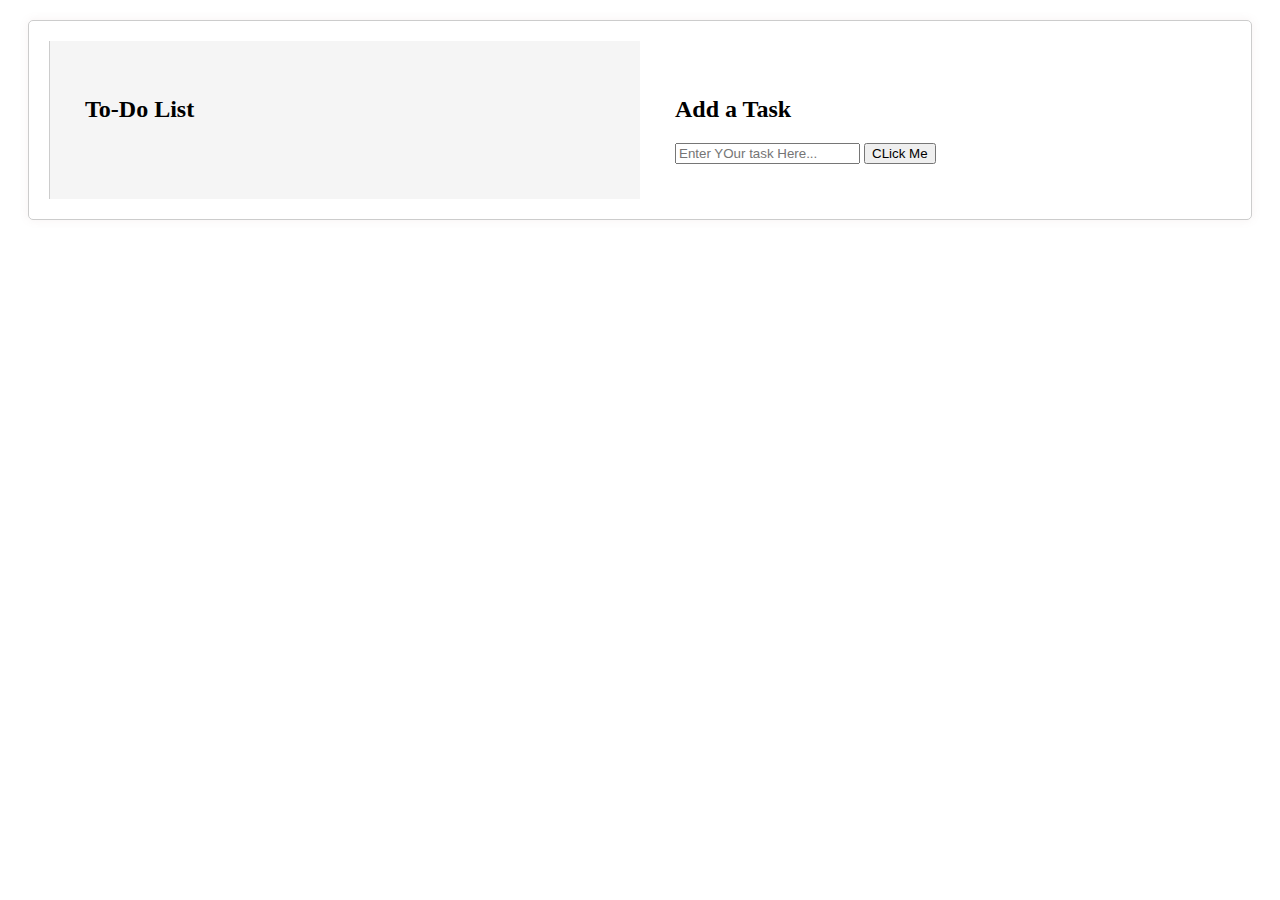
<file: index1.html>
<!DOCTYPE html>
<html lang="en">
<head>
    <meta charset="UTF-8">
    <meta name="viewport" content="width=device-width, initial-scale=1.0">
    <title>To-Do App</title>
    <link rel="stylesheet" href="style1.css">
</head>
<body>
    <div class="container">
        <div class="left-pane">
            <h2>To-Do List</h2>
            <ul id="task-list">
                
            </ul>
        </div>
        <div class="right-pane">
            <h2>Add a Task</h2>
            <form id="task-form">
                <input type="text" id="task-input" placeholder="Enter YOur task Here..." required/>
                <button type="submit">CLick Me</button>
            </form>
        </div>
    </div>
    <script src="script1.js"></script>
</body>
</html>
</file>
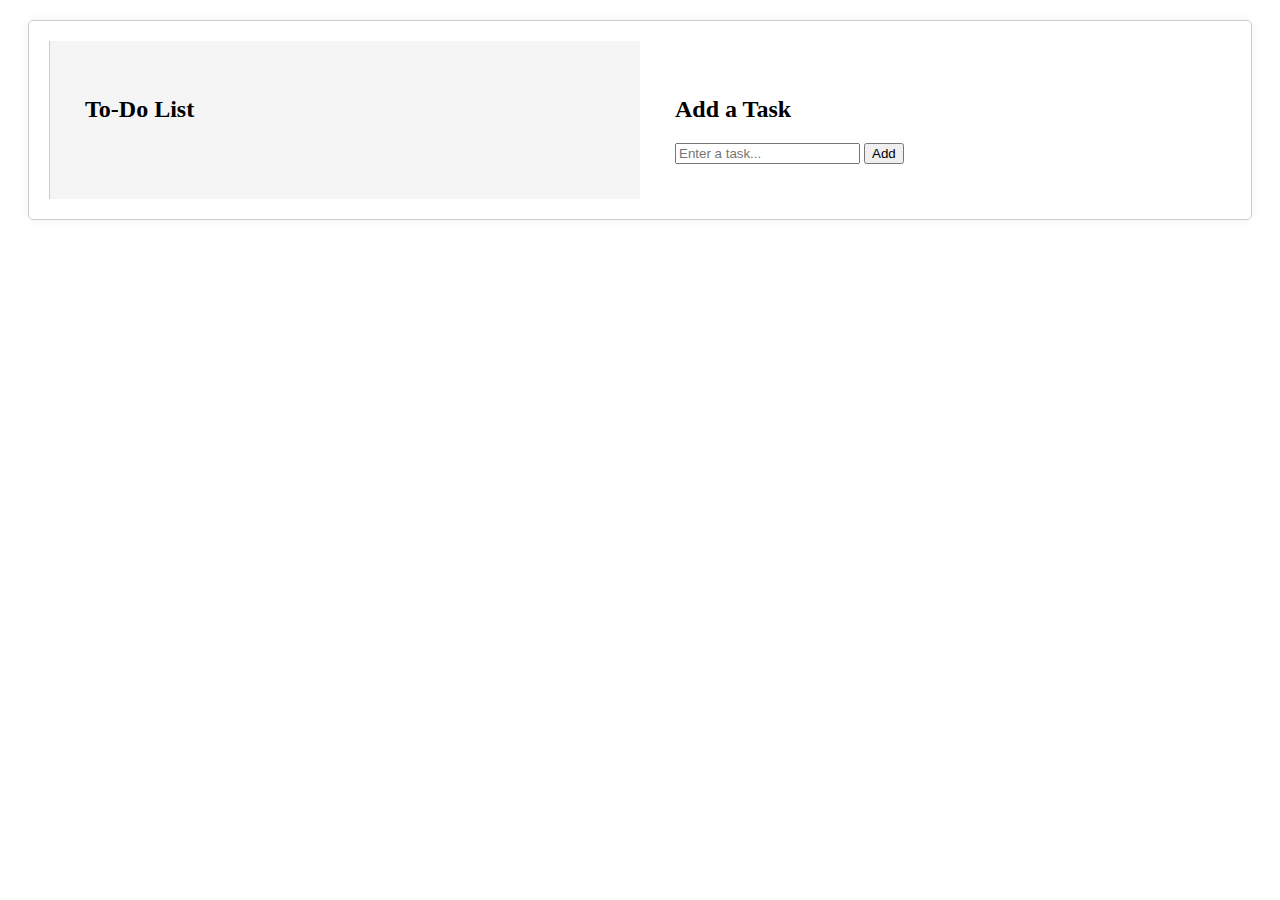
<file: todoapp.html>
<!DOCTYPE html>
<html lang="en">
<head>
    <meta charset="UTF-8">
    <meta name="viewport" content="width=device-width, initial-scale=1.0">
    <title>To-Do App</title>
    <link rel="stylesheet" href="todoapp.css">
</head>
<body>
    <div class="container">
        <div class="left-pane">
            <h2>To-Do List</h2>
            <ul id="task-list">
                
            </ul>
        </div>
        <div class="right-pane">
            <h2>Add a Task</h2>
            <form id="task-form">
                <input type="text" id="task-input" placeholder="Enter a task..." required/>
                <button type="submit">Add</button>
            </form>
        </div>
    </div>
    <script src="todoapp.js"></script>
</body>
</html>
</file>
<file: style1.css>
.container {
    display: flex;
    justify-content: space-between;
    margin: 20px;
    padding: 20px;
    border: 1px solid #ccc;
    border-radius: 5px;
    box-shadow: 0 0 10px rgba(171, 113, 113, 0.1);
}

.left-pane {
    flex: 1;
    padding: 35px;
    background-color: #f5f5f5;
    border-left: 1px solid #ccc;
}

.right-pane {

    flex: 1;
    padding: 35px;
    border-right: 1px solid white;
}

ul {
    list-style-type: none;
    padding: 0;
}

li {
    display: flex;
    justify-content: space-between;
    align-items: center;
    padding: 5px 0;
}

.completed {
    text-decoration: line-through;
}
</file>
<file: todoapp.css>
.container {
    display: flex;
    justify-content: space-between;
    margin: 20px;
    padding: 20px;
    border: 1px solid #ccc;
    border-radius: 5px;
    box-shadow: 0 0 10px rgba(171, 113, 113, 0.1);
}

.left-pane {
    flex: 1;
    padding: 35px;
    background-color: #f5f5f5;
    border-left: 1px solid #ccc;
}

.right-pane {

    flex: 1;
    padding: 35px;
    border-right: 1px solid white;
}

ul {
    list-style-type: none;
    padding: 0;
}

li {
    display: flex;
    justify-content: space-between;
    align-items: center;
    padding: 5px 0;
}

.completed {
    text-decoration: line-through;
}
</file>
